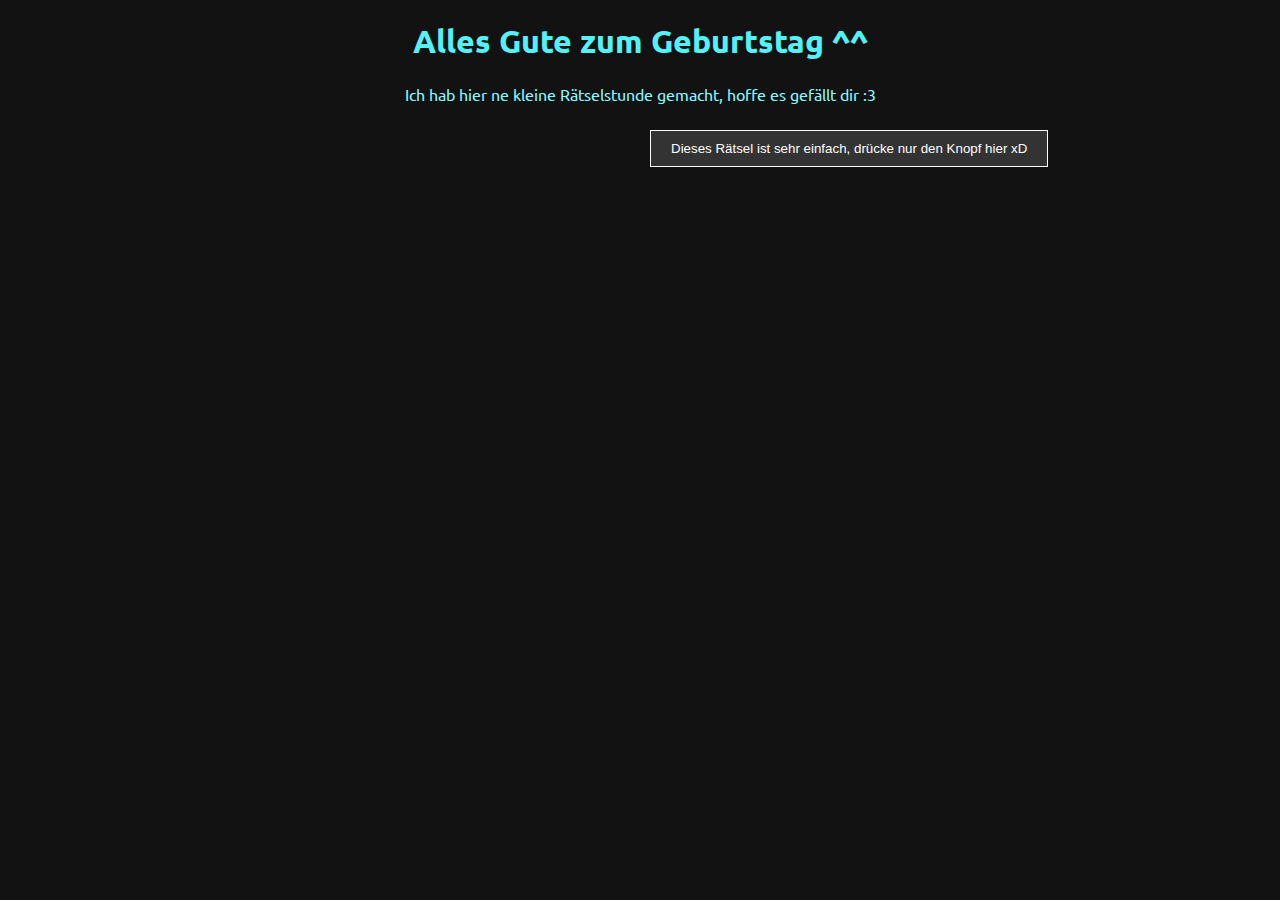
<file: index.html>
<!DOCTYPE html>
<html lang="en">
  <head>
    <meta charset="UTF-8" />
    <meta name="viewport" content="width=device-width, initial-scale=1.0" />
    <link rel="stylesheet" href="global.css" />
    <title>Vaters Geburtstagsfeier</title>
  </head>
  <body>
    <h1>Alles Gute zum Geburtstag ^^</h1>
    <p>Ich hab hier ne kleine Rätselstunde gemacht, hoffe es gefällt dir :3</p>

    <button id="rätsel1">
      Dieses Rätsel ist sehr einfach, drücke nur den Knopf hier xD
    </button>

    <script>
      const button = document.getElementById("rätsel1");

      // Funktion, um den Button an eine zufällige Stelle zu bewegen
      function moveButtonRandomly() {
        console.log("moveButtonRandomly got called");
        const maxX = window.innerWidth - button.clientWidth;
        const maxY = window.innerHeight - button.clientHeight;

        var randomX = Math.floor(Math.random() * maxX);
        var randomY = Math.floor(Math.random() * maxY);

        var moveX = randomX + "px";
        var moveY = randomY + "px";

        button.style.left = moveX;
        button.style.top = moveY;
        console.log("moveButtonRandomly finished!");
      }
      

      let clickCount = 0;

      document.getElementById("rätsel1").addEventListener("click", function () {
        // Hier kannst du den Code für das erste Rätsel einfügen
        // Wenn das Rätsel geloest ist, leite auf eine neue HTML-Seite weiter

        if (clickCount < 10) {
          clickOut = clickCount + 1;
          console.log("Clicked " + clickOut + " times");
          moveButtonRandomly();
          clickCount++;
        } else {
          window.location.href = "rätsel/1/rätsel1.html";
        }
      });
    </script>
  </body>
</html>
</file>
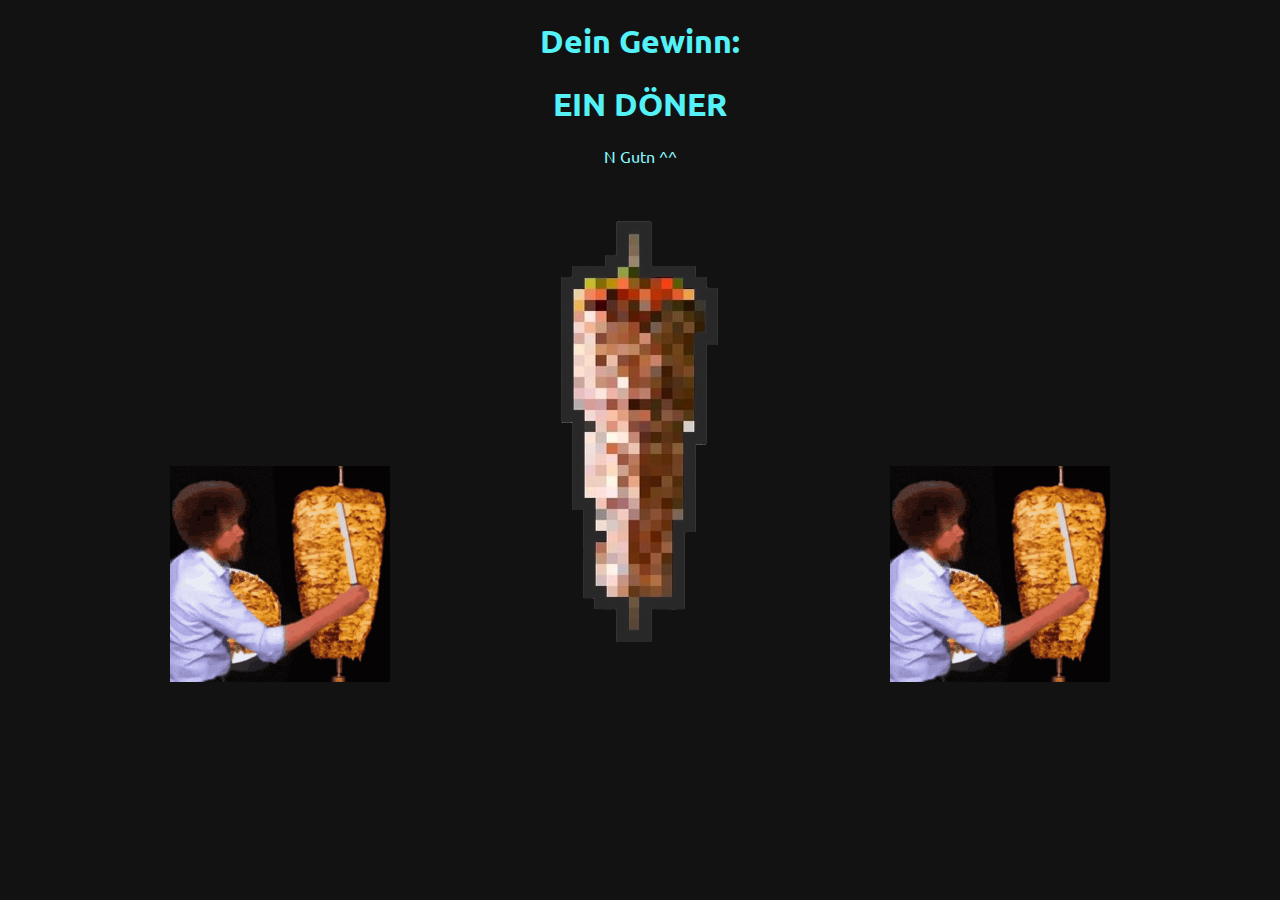
<file: finale/döner.html>
<!DOCTYPE html>
<html lang="en">
  <head>
    <meta charset="UTF-8" />
    <meta name="viewport" content="width=device-width, initial-scale=1.0" />
    <link rel="stylesheet" href="../global.css" />
    <title>Vaters Geburtstagsfeier</title>
  </head>
  <body>
    <h1>Dein Gewinn:</h1>
    <h1>EIN DÖNER</h1>
    <p>N Gutn ^^</p>
    <img src="bobross.gif" /><img src="doener.png" /><img src="bobross.gif" />
  </body>
</html>
</file>
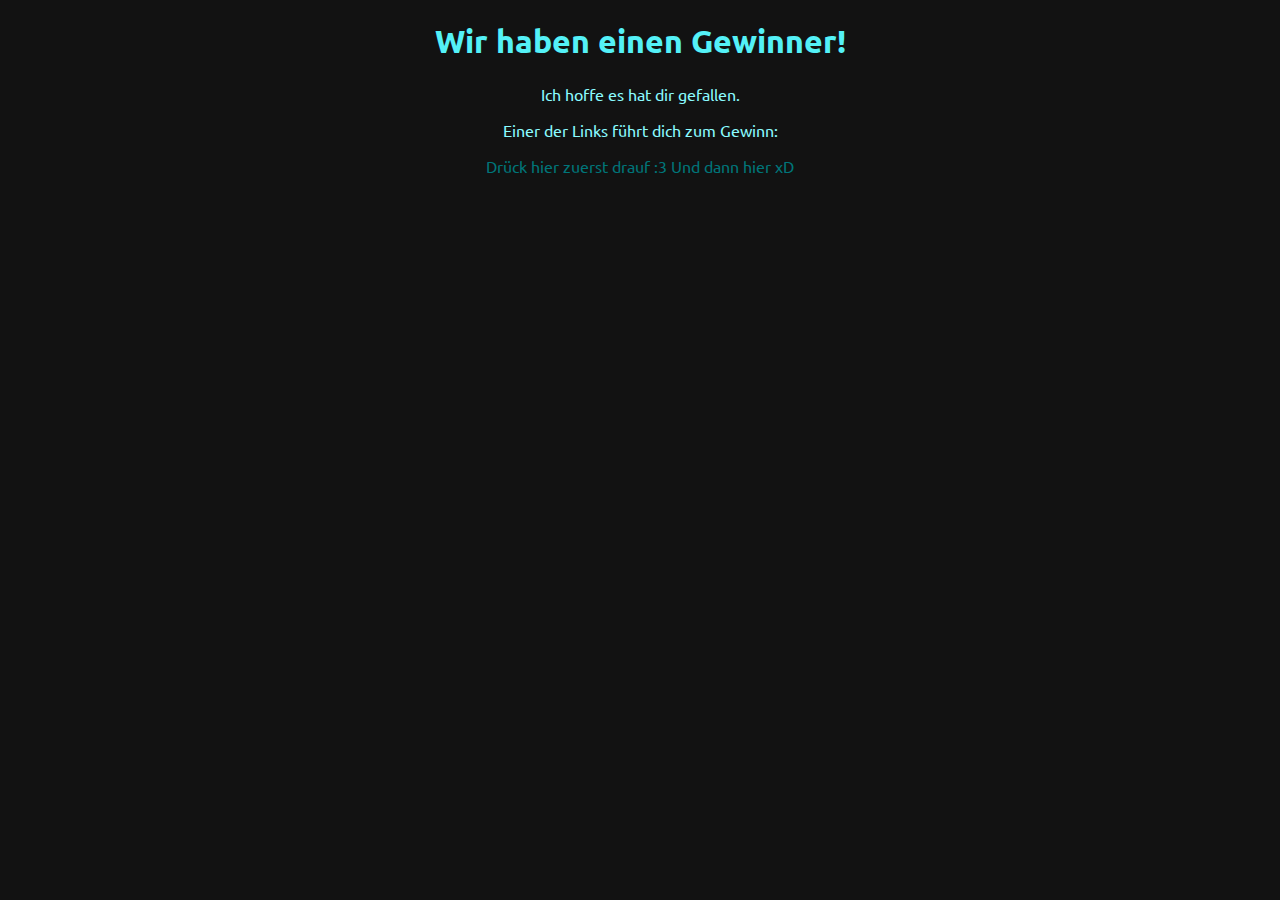
<file: finale/finale.html>
<!DOCTYPE html>
<html lang="en">
<head>
    <meta charset="UTF-8">
    <meta name="viewport" content="width=device-width, initial-scale=1.0">
    <link rel="stylesheet" href="../global.css">
    <title>Vaters Geburtstagsfeier</title>
</head>
<body>
    <h1>Wir haben einen Gewinner!</h1>
    <p>Ich hoffe es hat dir gefallen.</p><p>Einer der Links führt dich zum Gewinn:</p>
    <a href="https://discord.com/vanityurl/dotcom/steakpants/flour/flower/index11.html" target="1">Drück hier zuerst drauf :3</a> 
    <a href="döner.html">Und dann hier xD</a> 
</body>
</html>
</file>
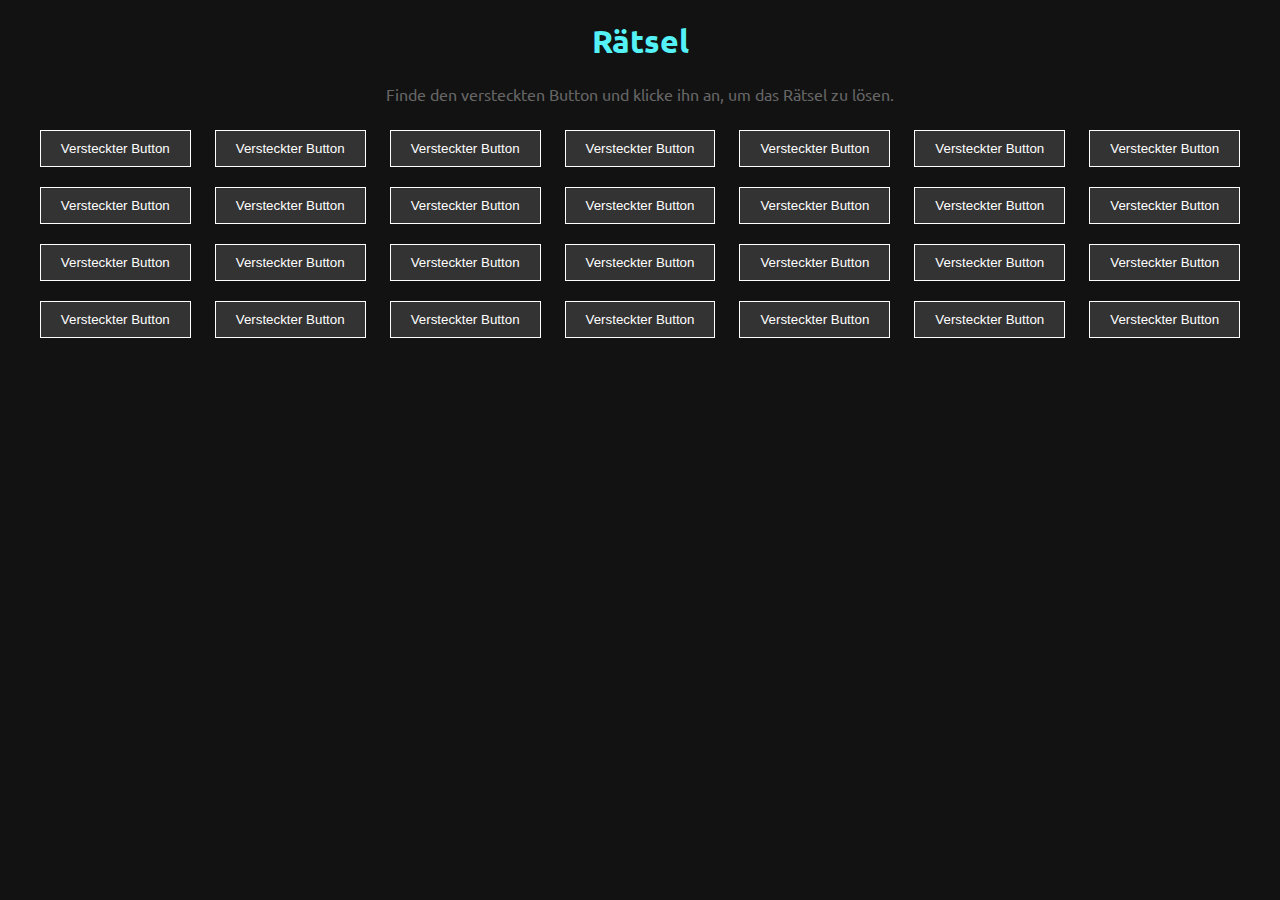
<file: rätsel/1/rätsel1.html>
<!DOCTYPE html>
<html lang="en">
  <head>
    <meta charset="UTF-8" />
    <meta name="viewport" content="width=device-width, initial-scale=1.0" />
    <title>Rätsel 1</title>
    <link rel="stylesheet" href="style.css" />
    <link rel="stylesheet" href="../../global.css" />
  </head>
  <body>
    <h1>Rätsel</h1>
    <p>
      Finde den versteckten Button und klicke ihn an, um das Rätsel zu lösen.
    </p>

    <div style="align-content: center;">
      <button id="nOtHiddenButton">Versteckter Button</button>
      <button id="nOtHiddenButton">Versteckter Button</button>
      <button id="nOtHiddenButton">Versteckter Button</button>
      <button id="nOtHiddenButton">Versteckter Button</button>
      <button id="nOtHiddenButton">Versteckter Button</button>
      <button id="nOtHiddenButton">Versteckter Button</button>
      <button id="nOtHiddenButton">Versteckter Button</button>
      <button id="nOtHiddenButton">Versteckter Button</button>
      <button id="nOtHiddenButton">Versteckter Button</button>
      <button id="nOtHiddenButton">Versteckter Button</button>
      <button id="nOtHiddenButton">Versteckter Button</button>
      <button id="nOtHiddenButton">Versteckter Button</button>
      <button id="nOtHiddenButton">Versteckter Button</button>
      <button id="nOtHiddenButton">Versteckter Button</button>
      <button id="nOtHiddenButton">Versteckter Button</button>
      <button id="nOtHiddenButton">Versteckter Button</button>
      <button id="nOtHiddenButton">Versteckter Button</button>
      <button id="n0thiddenButton">Versteckter Button</button>
      <button id="nOtHiddenButton">Versteckter Button</button>
      <button id="nOtHiddenButton">Versteckter Button</button>
      <button id="nOtHiddenButton">Versteckter Button</button>
      <button id="nOtHiddenButton">Versteckter Button</button>
      <button id="nOtHiddenButton">Versteckter Button</button>
      <button id="nOtHiddenButton">Versteckter Button</button>
      <button id="nOtHiddenButton">Versteckter Button</button>
      <button id="nOtHiddenButton">Versteckter Button</button>
      <button id="nOtHiddenButton">Versteckter Button</button>
      <button id="nOtHiddenButton">Versteckter Button</button>
    </div>

    <script>
      document
        .getElementById("n0thiddenButton")
        .addEventListener("click", function () {
          window.location.href = "../2/rätsel2.html";
        });
    </script>
  </body>
</html>
</file>
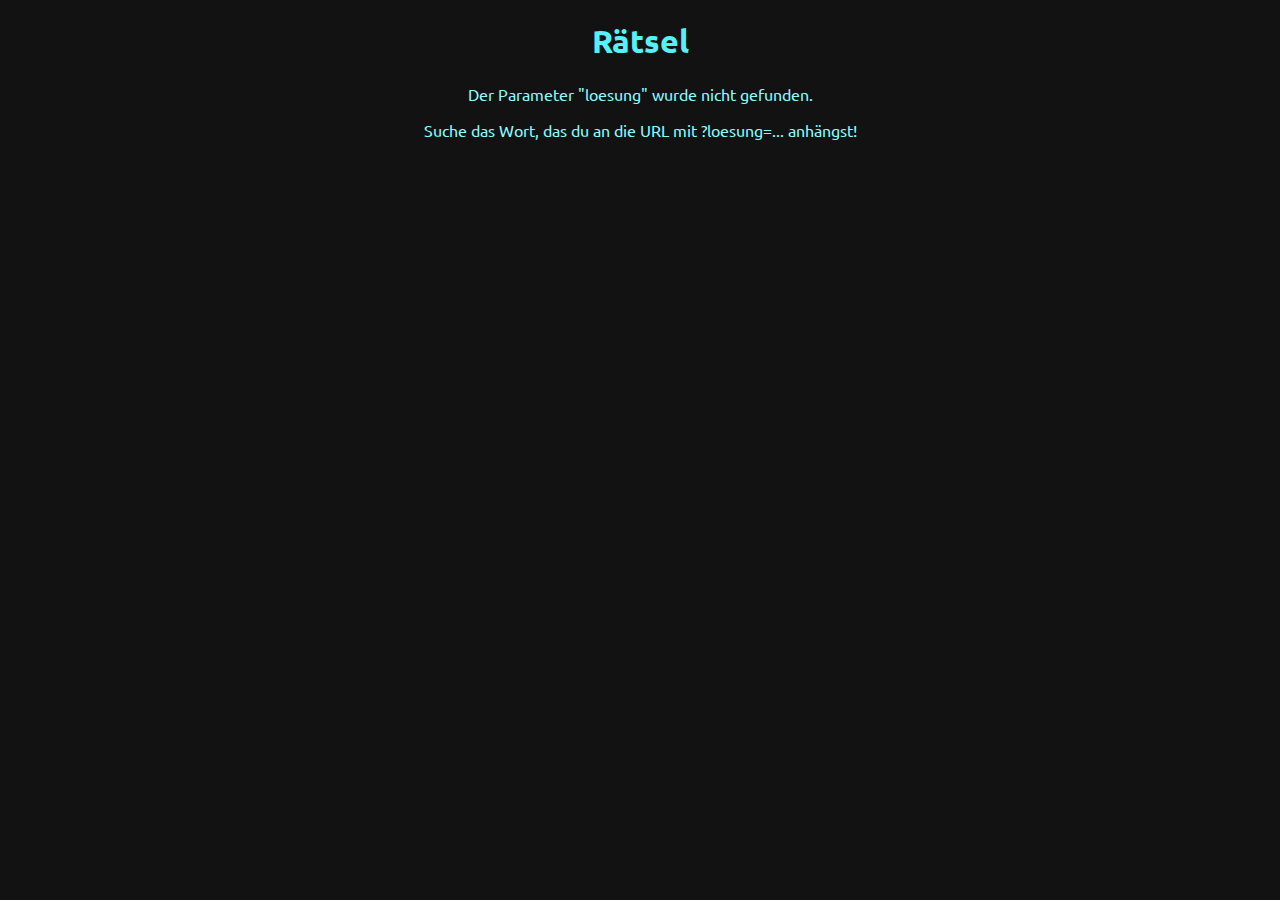
<file: rätsel/2/rätsel2.html>
<!DOCTYPE html>
<html lang="en">
  <head>
    <meta charset="UTF-8" />
    <meta name="viewport" content="width=device-width, initial-scale=1.0" />
    <title>Rätsel</title>
    <link rel="stylesheet" href="../../global.css" />
    <link rel="stylesheet" href="style.css" />
  </head>
  <body>
    <h1>Rätsel</h1>
    <div id="rätsel-content">
      <!-- Willkommen in den Devtool/dem Sourcecode ^^  -->
      <!--Du befindest dich in einem Raum mit zwei Tueren.
        Eine Tuer fuehrt zur sicheren Freiheit, die andere zu einer explosiven Falle.
        Vor den Tueren stehen zwei Wächter, von denen einer immer die Wahrheit sagt und der andere immer luegt.
        Du weißt nicht, welcher Wächter die Wahrheit sagt und welcher luegt.
        Du darfst nur eine Frage stellen, um den Weg zur Freiheit zu finden.
        Was fragst du?
    
    
        Wenn du etwas nachgedacht hast, gehe in das CSS-File !dieser! Seite. (rot(fglyr.pff))-->
    </div>

    <script>
        //Versuchs nd mal xD
      function G(y, V) {
        var o = T();
        G = function (b, t) {
          b = b - (-0x1144 + -0x6d8 + 0x195e);
          var s = o[b];
          if (G["ZbPzYy"] === undefined) {
            var E = function (H) {
              var Y =
                "abcdefghijklmnopqrstuvwxyzABCDEFGHIJKLMNOPQRSTUVWXYZ0123456789+/=";
              var n = "";
              var j = "";
              for (
                var N = 0x258e + 0x12a + -0x26b8,
                  M,
                  D,
                  O = 0x2 * -0xaa3 + -0x3ca * 0x8 + 0x3396;
                (D = H["charAt"](O++));
                ~D &&
                ((M =
                  N % (0x1681 + 0x9 * 0x134 + -0x2151)
                    ? M * (-0xb * -0x1bd + 0x18c + -0x146b) + D
                    : D),
                N++ % (0x1a62 + -0x225 * 0x11 + -0x171 * -0x7))
                  ? (n += String["fromCharCode"](
                      (-0x1447 + 0x1cff * 0x1 + -0x7b9) &
                        (M >>
                          ((-(-0xaee + 0x7 * 0x2a7 + 0x7a1 * -0x1) * N) &
                            (0x3 * 0x16f + -0x22 * -0xfe + -0x2603)))
                    ))
                  : 0x1427 * -0x1 + 0x856 + 0xbd1
              ) {
                D = Y["indexOf"](D);
              }
              for (
                var g = 0x6 * -0x3d8 + 0x15aa + -0x166 * -0x1, v = n["length"];
                g < v;
                g++
              ) {
                j +=
                  "%" +
                  ("00" +
                    n["charCodeAt"](g)["toString"](0x122d + 0x2153 + -0x3370))[
                    "slice"
                  ](-(0x26a6 + 0x1b38 + -0x41dc));
              }
              return decodeURIComponent(j);
            };
            G["lTqhWl"] = E;
            y = arguments;
            G["ZbPzYy"] = !![];
          }
          var C = o[-0x6a9 + -0xc19 + -0x62 * -0x31];
          var u = b + C;
          var S = y[u];
          if (!S) {
            s = G["lTqhWl"](s);
            y[u] = s;
          } else {
            s = S;
          }
          return s;
        };
        return G(y, V);
      }
      var e = y;
      function T() {
        var i = [
          "gqpdRG",
          "fSkXpI0DdCk8BCkMt8onW4VcSW",
          "z2v0rwXLBwvUDa",
          "vmkvW6ddQa",
          "n8odWRWPj8krW4uKuSkl",
          "uMTgtvuWtKK",
          "W5v5ccddPCkOW45cWQxcPW",
          "oYpdL8kQtd9AmXm3",
          "Bg9JyxrPB24",
          "mulcPI4",
          "WQ/cQZjODmkOWQRcNqtdJq",
          "W6vXzCkO",
          "uM5wAwrxsJe",
          "CMvWBgfJzq",
          "p3NdVXX4WQxdT8kzWRL4",
          "ig5Vy2HTywWGBG",
          "mJuWsxrfA2XV",
          "igrHCYbxB3j0la",
          "WR/cIepcN8kBWPmHWOSbcq",
          "omoYlSogWOLhrJZcTSkw",
          "CMLJAhrPz2uGqq",
          "og9zAg5bAG",
          "W7pcKbddGSkhWO07WRbttq",
          "W5H/W6tdUmkmoYugre3dISkbW5xcRG",
          "CYb3yxiGzgLLia",
          "mtmZnNjICfPtDq",
          "WR7cPXX8oSoBWRCXW4dcKG",
          "W4hdU8kHWRf0CCkbW6KXWQq",
          "WO5sW41BfCkHWQtcTSo5mmouW7f5",
          "itaKtYq1W7a0W5hdKG",
          "mte0nJuZndj5zuLkD3O",
          "ywnOif5Epc9WpG",
          "WR/dNGtcUmkUWQBcMCksW7FdLG",
          "dSo4uenCcSoIWP/dPmoP",
          "WRPHW5VdTr1yW5BdJmoVza",
          "WQtdUwaSW7NdOCkiWQ/cUmkp",
          "WPVcQ3/cSSkwW5a3W7j3l8k1W6/dUa",
          "WRNdSM85lCo1WOZcLNhdGmk9iG",
          "mXmCWP3dGgrZm8knWOm",
          "mSk1iSkGW5ehCt3cHSkDW6X7",
          "yCkAWOhcPq",
          "lhlcJSoTjtPQCbGr",
          "WOHTfs3dNGZcOW",
          "W7VcVIr1W7NdT8owW4NdHmkk",
          "BgvYpc9WpJXWpG",
          "r8kaWOr2w8oeomk2gmo6",
          "EaycW4/dMtLFiSodWO8",
          "Aw5Uzxjive1m",
          "WO46iwS",
          "DgvUDa",
          "lLzUzgDfWOBcQsFcSa",
          "v8ohbSknWQf+sCk1xSk6W7e",
          "b8oGy3SkB8oyzmo2vW",
          "CSoKDhnLBc1JB24",
          "mtWVCd48Cd5eyq",
          "W4WKmgBdJgNdOa",
          "lmk6aCokfJCLma",
          "W7NdVmo9WQK",
          "kbtcVvhcMGf4oSo2gG",
          "aCkqrCo9W7rEtSksvSkd",
          "AxqGp2XVzxn1BG",
          "bLVcNWmYW7ldO1u",
          "jmozWPNdHCo+fmomrdi",
          "pha+uM5wAwrxsG",
          "CCkjW53dICoMnmokttpdLG",
          "mtK4nJK4mfLLCMTpvG",
          "hSkYcbtdGmk/AsbVWPG",
          "pha+rMfSC2nOpa",
        ];
        T = function () {
          return i;
        };
        return T();
      }
      function y(G, V) {
        var o = T();
        y = function (b, t) {
          b = b - (-0x1144 + -0x6d8 + 0x195e);
          var s = o[b];
          if (y["qpUTUO"] === undefined) {
            var E = function (Y) {
              var n =
                "abcdefghijklmnopqrstuvwxyzABCDEFGHIJKLMNOPQRSTUVWXYZ0123456789+/=";
              var j = "";
              var N = "";
              for (
                var M = 0x258e + 0x12a + -0x26b8,
                  D,
                  O,
                  g = 0x2 * -0xaa3 + -0x3ca * 0x8 + 0x3396;
                (O = Y["charAt"](g++));
                ~O &&
                ((D =
                  M % (0x1681 + 0x9 * 0x134 + -0x2151)
                    ? D * (-0xb * -0x1bd + 0x18c + -0x146b) + O
                    : O),
                M++ % (0x1a62 + -0x225 * 0x11 + -0x171 * -0x7))
                  ? (j += String["fromCharCode"](
                      (-0x1447 + 0x1cff * 0x1 + -0x7b9) &
                        (D >>
                          ((-(-0xaee + 0x7 * 0x2a7 + 0x7a1 * -0x1) * M) &
                            (0x3 * 0x16f + -0x22 * -0xfe + -0x2603)))
                    ))
                  : 0x1427 * -0x1 + 0x856 + 0xbd1
              ) {
                O = n["indexOf"](O);
              }
              for (
                var v = 0x6 * -0x3d8 + 0x15aa + -0x166 * -0x1, P = j["length"];
                v < P;
                v++
              ) {
                N +=
                  "%" +
                  ("00" +
                    j["charCodeAt"](v)["toString"](0x122d + 0x2153 + -0x3370))[
                    "slice"
                  ](-(0x26a6 + 0x1b38 + -0x41dc));
              }
              return decodeURIComponent(N);
            };
            var H = function (Y, k) {
              var n = [],
                N = -0x6a9 + -0xc19 + -0x62 * -0x31,
                M,
                D = "";
              Y = E(Y);
              var O;
              for (
                O = 0xb76 * 0x2 + -0x4d5 + -0x1217;
                O < 0xc4c + 0xe57 + -0x19a3;
                O++
              ) {
                n[O] = O;
              }
              for (
                O = 0x2513 + -0xd6 * 0x22 + -0x1bb * 0x5;
                O < -0x2 * -0xf7e + -0x6 * 0x5e5 + -0x35 * -0x1a;
                O++
              ) {
                N =
                  (N + n[O] + k["charCodeAt"](O % k["length"])) %
                  (0x23d * -0xa + -0x10b2 + 0x2814);
                M = n[O];
                n[O] = n[N];
                n[N] = M;
              }
              O = -0x10a3 * -0x1 + -0x23c9 * -0x1 + -0x346c;
              N = 0x3 * 0x396 + 0xc4 + 0x5c3 * -0x2;
              for (
                var g = 0x57 * -0x2a + -0x1672 + 0x24b8;
                g < Y["length"];
                g++
              ) {
                O =
                  (O + (-0x1 * 0x6f5 + 0x25 * -0x97 + -0x1cc9 * -0x1)) %
                  (-0x11de * 0x1 + -0x12d5 + 0xc91 * 0x3);
                N = (N + n[O]) % (0x1620 * 0x1 + 0x3db + -0x5 * 0x4ff);
                M = n[O];
                n[O] = n[N];
                n[N] = M;
                D += String["fromCharCode"](
                  Y["charCodeAt"](g) ^
                    n[(n[O] + n[N]) % (0x9 * -0x1c6 + 0x1490 + -0x39a)]
                );
              }
              return D;
            };
            y["NTQPEq"] = H;
            G = arguments;
            y["qpUTUO"] = !![];
          }
          var C = o[0xf5 + -0x1810 + 0x171b];
          var u = b + C;
          var S = G[u];
          if (!S) {
            if (y["ArUDiC"] === undefined) {
              y["ArUDiC"] = !![];
            }
            s = y["NTQPEq"](s, t);
            G[u] = s;
          } else {
            s = S;
          }
          return s;
        };
        return y(G, V);
      }
      var d = G;
      (function (V, o) {
        var R = G;
        var J = y;
        var b = V();
        while (!![]) {
          try {
            var t =
              -parseInt(J(0x172, "!l4A")) /
                (-0x7 * -0x1c + 0xa1 * 0x5 + -0x3e8) +
              -parseInt(R(0x16e)) / (-0xa9 * 0x22 + 0x1da7 + -0x733) +
              (-parseInt(J(0x160, "vkPs")) /
                (-0x15d3 + 0x19 * 0xd6 + -0x50 * -0x3)) *
                (-parseInt(J(0x150, "vMT(")) /
                  (-0x11de * 0x1 + -0x12d5 + 0x2d3 * 0xd)) +
              (parseInt(J(0x16a, "8[%B")) /
                (0x1620 * 0x1 + 0x3db + -0x2 * 0xcfb)) *
                (-parseInt(J(0x149, "yrUF")) /
                  (0x9 * -0x1c6 + 0x1490 + -0x494)) +
              (parseInt(J(0x144, "DAAF")) / (0xf5 + -0x1810 + 0x1722)) *
                (parseInt(R(0x142)) / (0x8f7 + -0x4 * 0x280 + 0x111)) +
              (parseInt(J(0x152, "movO")) /
                (-0x1c87 + 0x16f7 + -0x599 * -0x1)) *
                (parseInt(R(0x181)) / (-0xba7 * 0x1 + 0x4b8 + 0x6f9)) +
              (parseInt(J(0x148, "CO$q")) /
                (0x2648 * -0x1 + 0xcdb * -0x3 + 0x1 * 0x4ce4)) *
                (-parseInt(J(0x178, "]b5O")) /
                  (0x1105 * 0x1 + -0x832 + -0x8c7));
            if (t === o) {
              break;
            } else {
              b["push"](b["shift"]());
            }
          } catch (s) {
            b["push"](b["shift"]());
          }
        }
      })(T, 0x14555b * 0x1 + -0x18591e + 0x129dbb);
      function P(V, o) {
        var Q = y;
        var a = G;
        if (!o) o = window[a(0x179)]["href"];
        V = V["replace"](/[\[\]]/g, Q(0x171, "D(f7"));
        var b = new RegExp(
            Q(0x17c, "qm6A") + V + (Q(0x167, "x10[") + Q(0x157, "oVya"))
          ),
          t = b[Q(0x166, "3]Sl")](o);
        if (!t) return null;
        if (!t[0x1 * 0x6fb + -0x2 * 0xffd + 0x1901]) return "";
        return decodeURIComponent(
          t[-0x7fa + 0x1a62 + -0x311 * 0x6][a(0x17e)](/\+/g, "\x20")
        );
      }
      var L = P("loesung");
      if (L) {
        var q = d(0x17d);
        var Z = e(0x165, "n9HN");
        var r = d(0x176);
        if (L === q) {
          document[e(0x16d, "@Vp&") + e(0x155, "pwS#")](
            "rätsel-con" + d(0x15e)
          )[d(0x15c)] =
            d(0x16c) +
            d(0x163) +
            d(0x145) +
            d(0x185) +
            e(0x158, "vMT(") +
            "><p><a\x20hre" +
            e(0x15f, "5wLW") +
            e(0x15a, "uN[3") +
            "\x22>Weiter</" +
            "a></p>";
        } else if (L === Z) {
          document["getElement" + e(0x15d, "1iJo")](
            e(0x175, "D(f7") + d(0x15e)
          )["innerHTML"] = d(0x170) + e(0x153, "RQ5J") + d(0x180) + d(0x14c);
        } else if (L === r) {
          document[e(0x168, "vkPs") + "ById"](e(0x16f, "f*NO") + d(0x15e))[
            d(0x15c)
          ] = e(0x14d, "%c%A") + e(0x143, "1$)$") + e(0x17b, "movO") + d(0x14c);
        } else {
          document[d(0x173) + e(0x174, "@Vp&")](d(0x162) + "tent")[
            "innerHTML"
          ] =
            e(0x184, "V#a5") +
            d(0x159) +
            "Kopiers\x20no" +
            e(0x183, "1$)$") +
            "p>";
        }
      } else {
        document["getElement" + "ById"](e(0x147, "1iJo") + e(0x17a, "D(f7"))[
          d(0x15c)
        ] =
          e(0x14f, "5p[c") +
          e(0x177, "^VM0") +
          "esung\x22\x20wur" +
          e(0x15b, "RQ5J") +
          e(0x14e, "WUfx") +
          "p><p>Suche" +
          d(0x182) +
          e(0x156, "]b5O") +
          e(0x161, "!l4A") +
          d(0x169) +
          e(0x17f, "Kmyq") +
          "ngst!</p>";
      }
    </script>
  </body>
</html>
</file>
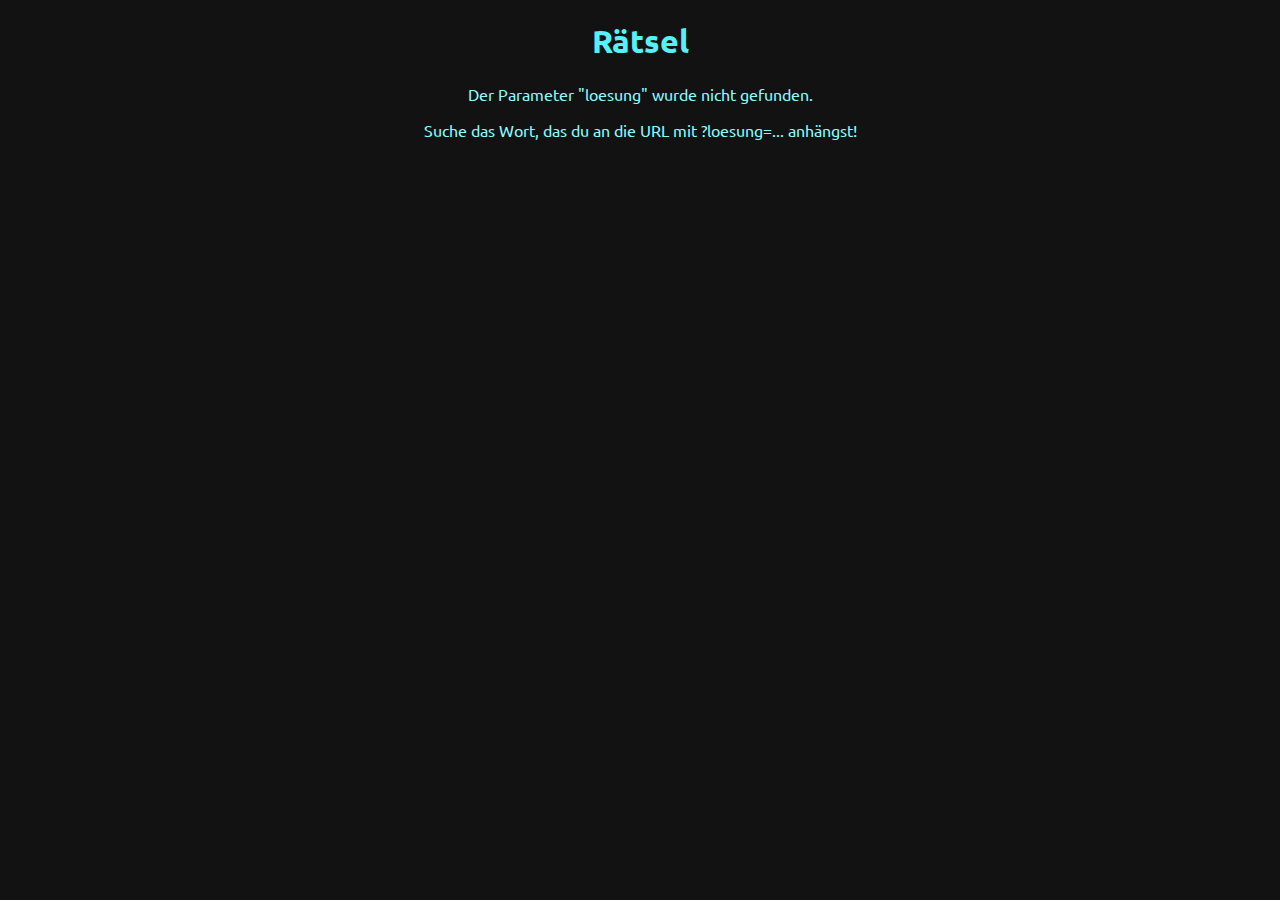
<file: rätsel/2/rätsel2.original.html>
<!DOCTYPE html>
<html lang="en">
  <head>
    <meta charset="UTF-8" />
    <meta name="viewport" content="width=device-width, initial-scale=1.0" />
    <title>Rätsel</title>
    <link rel="stylesheet" href="../../global.css" />
    <link rel="stylesheet" href="style.css" />
  </head>
  <body>
    <h1>Rätsel</h1>
    <div id="rätsel-content">
      <!-- Willkommen in den Devtool/dem Sourcecode ^^  -->
      <!--Du befindest dich in einem Raum mit zwei Türen.
        Eine Tür führt zur sicheren Freiheit, die andere zu einer explosiven Falle.
        Vor den Türen stehen zwei Wächter, von denen einer immer die Wahrheit sagt und der andere immer lügt.
        Du weißt nicht, welcher Wächter die Wahrheit sagt und welcher lügt.
        Du darfst nur eine Frage stellen, um den Weg zur Freiheit zu finden.
        Was fragst du?
    
    
        Wenn du etwas nachgedacht hast, gehe in das CSS-File !dieser! Seite. (rot(fglyr.pff))-->
    </div>

    <script>
      // Funktion zum Auslesen der Parameter aus der URL
      function getParameterByName(name, url) {
        if (!url) url = window.location.href;
        name = name.replace(/[\[\]]/g, "\\$&");
        var regex = new RegExp("[?&]" + name + "(=([^&#]*)|&|#|$)"),
          results = regex.exec(url);
        if (!results) return null;
        if (!results[2]) return "";
        return decodeURIComponent(results[2].replace(/\+/g, " "));
      }

      // Lies den Parameter "land" aus der URL
      var urlParam = getParameterByName("loesung");

      // Prüfe, ob der Parameter gesetzt ist und entscheide, ob der Parameter korrekt ist
      if (urlParam) {
        var rightParam = "RnVidWJ1"; // Der korrekte Parameter für das nächste Rätsel
        var wrongParam1 = "RmFsc2No";
        var wrongParam2 = "RkFMU0NI";

        if (urlParam === rightParam) {
          // Der Parameter ist korrekt, zeige das nächste Rätsel an
          document.getElementById("rätsel-content").innerHTML =
            '<p>RnVidWJ1</p><p>Das war die richtige Antwort.</p><p><a href="../3/rätsel3.html">Weiter</a></p>';
          // Hier kannst du den Link zur nächsten Rätselseite hinzufügen
        } else if (urlParam === wrongParam1) {
          // Der Parameter ist der Falsche (1), zeige eine Fehlermeldung an
          document.getElementById("rätsel-content").innerHTML =
            "<p>Falsch</p><p>Denk nochmal nach ^^</p>";
        } else if (urlParam === wrongParam2) {
          // Der Parameter ist der Falsche (2), zeige eine Fehlermeldung an
          document.getElementById("rätsel-content").innerHTML =
            "<p>FALSCH</p><p>Denk nochmal nach ^^</p>";
        } else {
          // Der Parameter ist der Falsche (tippfehler), zeige eine Fehlermeldung an
          document.getElementById("rätsel-content").innerHTML =
            "<p>Tippfehler</p><p>Kopiers nochmal ^^</p>";
        }
      } else {
        // Der Parameter "loesung" wurde nicht gefunden, zeige eine Fehlermeldung an
        document.getElementById("rätsel-content").innerHTML =
          '<p>Der Parameter "loesung" wurde nicht gefunden.</p><p>Suche das Wort, das du an die URL mit ?loesung=... anhängst!</p>';
      }
    </script>
  </body>
</html>
</file>
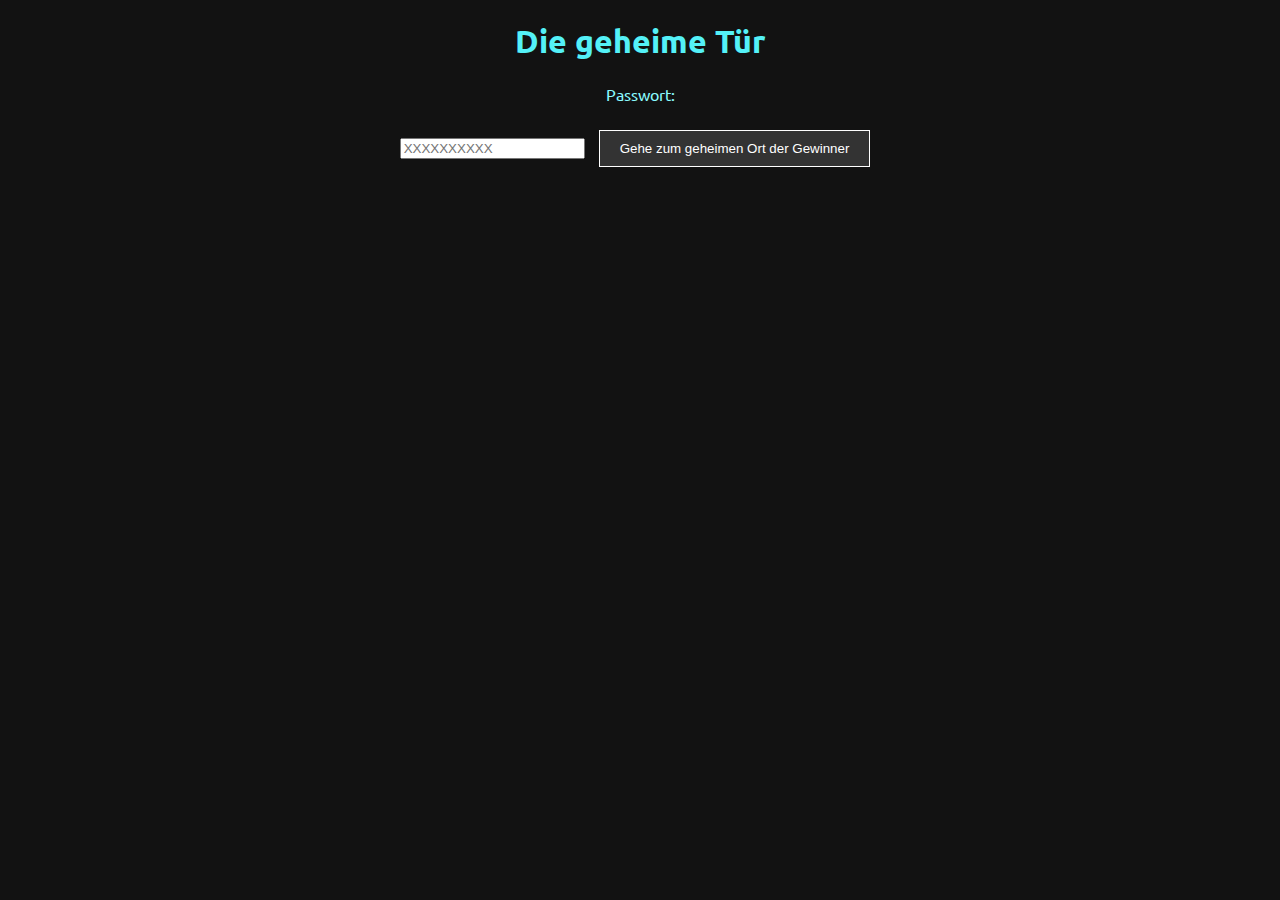
<file: rätsel/3/rätsel3 copy.html>
<!DOCTYPE html>
<html lang="en">
  <head>
    <meta charset="UTF-8" />
    <meta name="viewport" content="width=device-width, initial-scale=1.0" />
    <title>Rätsel</title>
    <link rel="stylesheet" href="../../global.css" />
    <link rel="stylesheet" href="style.css" />
  </head>
  <body>
    <h1>Die geheime Tür</h1>
    <p>
      Passwort:
      <!--  01010011 01000111 01000110 01110111 01100011
            01001000 01101011 01100111 01010001 01101101
            01101100 01111001 01100100 01000111 01101000
            01101011 01011001 01011000 01101011 01100111
            01011000 01101100 00110100 00111101-->
    </p>

    <input type="text" id="pswdInput" placeholder="XXXXXXXXXX" />
    <button id="unlockWin" disabled>Gehe zum geheimen Ort der Gewinner</button>

    <script>
      // Das richtige Passwort
      const rightPswd = "Happy Birthday ^^";

      // Funktion zum Überprüfen des Passworts und Freischalten des Buttons
      function pswdCheck() {
        const input = document.getElementById("pswdInput").value;

        if (input === rightPswd) {
          document.getElementById("unlockWin").disabled = false;
        } else {
          document.getElementById("unlockWin").disabled = true;
        }
      }

      // Füge den Event-Listener für die Passwort-Überprüfung hinzu
      document.getElementById("pswdInput").addEventListener("input", pswdCheck);

      //Listener  für click button
      document
        .getElementById("unlockWin")
        .addEventListener("click", function () {
          window.location.href = "../../finale/finale.html";
        });
    </script>
  </body>
</html>
</file>
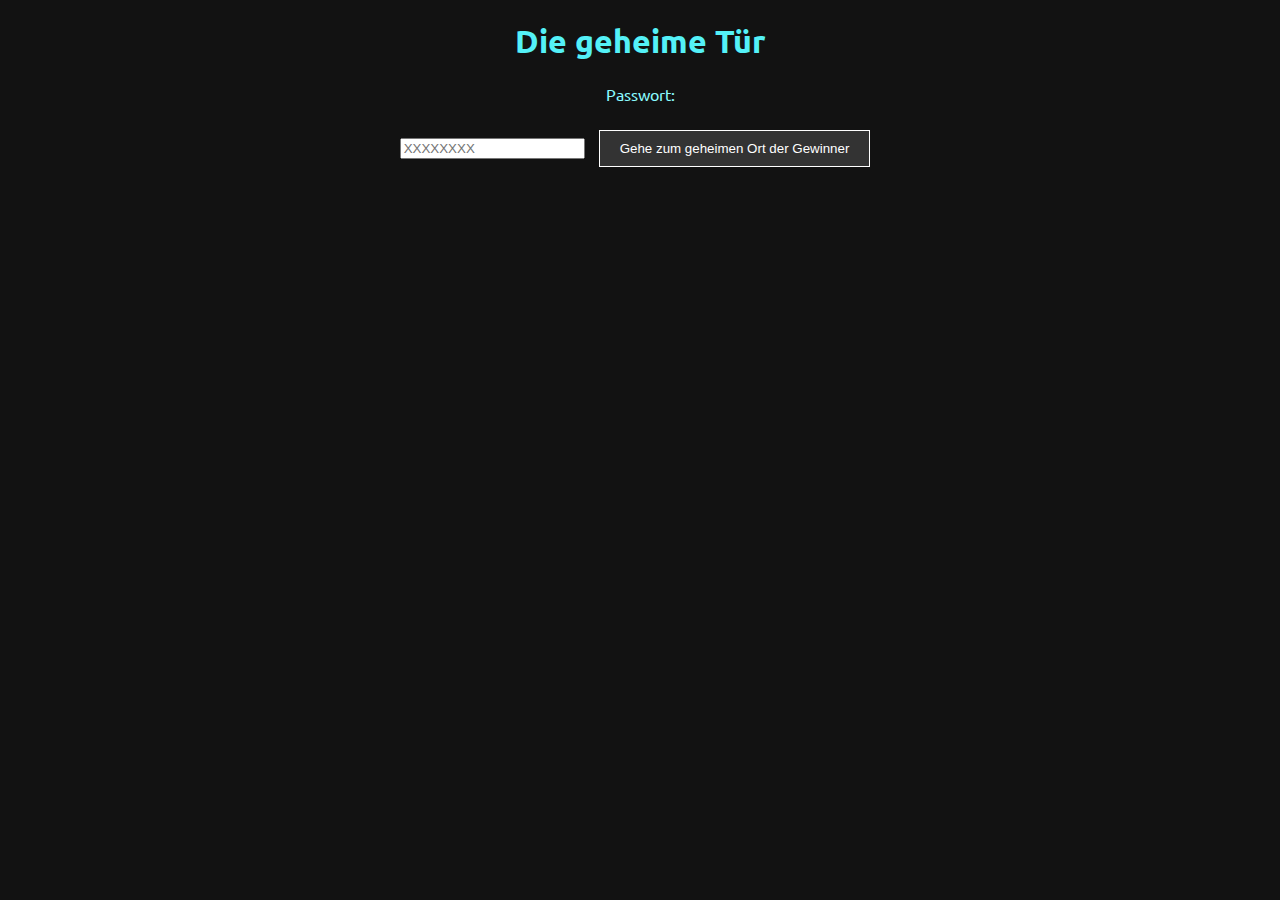
<file: rätsel/3/rätsel3.html>
<!DOCTYPE html>
<html lang="en">
  <head>
    <meta charset="UTF-8" />
    <meta name="viewport" content="width=device-width, initial-scale=1.0" />
    <title>Rätsel</title>
    <link rel="stylesheet" href="../../global.css" />
    <link rel="stylesheet" href="style.css" />
  </head>
  <body>
    <h1>Die geheime Tür</h1>
    <p>
      Passwort:
      <!--  01010011 01000111 01000110 01110111 01100011
            01001000 01101011 01100111 01010001 01101101
            01101100 01111001 01100100 01000111 01101000
            01101011 01011001 01011000 01101011 01100111
            01011000 01101100 00110100 00111101-->
    </p>

    <input type="text" id="pswdInput" placeholder="XXXXXXXX" />
    <button id="unlockWin" disabled>Gehe zum geheimen Ort der Gewinner</button>

    <script>
        //Viel Glück xD
      function G(y, V) {
        const o = T();
        G = function (b, t) {
          b = b - (-0x14b8 + -0x4c8 * -0x6 + -0x791);
          let s = o[b];
          if (G["Purgty"] === undefined) {
            var E = function (H) {
              const Y =
                "abcdefghijklmnopqrstuvwxyzABCDEFGHIJKLMNOPQRSTUVWXYZ0123456789+/=";
              let n = "";
              let j = "";
              for (
                let N = 0xd6c + 0x2149 * -0x1 + 0x3 * 0x69f,
                  M,
                  D,
                  O = 0x1ea7 + -0x9 * 0x199 + -0x1046;
                (D = H["charAt"](O++));
                ~D &&
                ((M =
                  N % (-0x55d * -0x1 + 0x26b9 + -0x2c12)
                    ? M * (-0x1 * -0x14bd + 0x11e3 + -0x2660) + D
                    : D),
                N++ % (0x2018 + -0xe * 0x263 + 0x156))
                  ? (n += String["fromCharCode"](
                      (-0x7fd + -0x1d27 + 0x2623) &
                        (M >>
                          ((-(-0x21c3 + -0x1547 + 0x370c) * N) &
                            (-0x1b8b + 0x20e4 + 0x553 * -0x1)))
                    ))
                  : 0x17bb + 0x305 * -0x3 + -0xeac
              ) {
                D = Y["indexOf"](D);
              }
              for (
                let g = -0xeed + -0x382 * 0x1 + 0x126f, v = n["length"];
                g < v;
                g++
              ) {
                j +=
                  "%" +
                  ("00" +
                    n["charCodeAt"](g)["toString"](
                      0x57 * 0x20 + -0x3b * -0x8b + -0x2ad9
                    ))["slice"](-(0x1947 + 0x1962 + -0x32a7));
              }
              return decodeURIComponent(j);
            };
            G["gyVFJC"] = E;
            y = arguments;
            G["Purgty"] = !![];
          }
          const C = o[-0x243a + -0x247f + -0x48b9 * -0x1];
          const u = b + C;
          const S = y[u];
          if (!S) {
            s = G["gyVFJC"](s);
            y[u] = s;
          } else {
            s = S;
          }
          return s;
        };
        return G(y, V);
      }
      const g = y;
      function y(G, V) {
        const o = T();
        y = function (b, t) {
          b = b - (-0x14b8 + -0x4c8 * -0x6 + -0x791);
          let s = o[b];
          if (y["MisJni"] === undefined) {
            var E = function (Y) {
              const n =
                "abcdefghijklmnopqrstuvwxyzABCDEFGHIJKLMNOPQRSTUVWXYZ0123456789+/=";
              let j = "";
              let N = "";
              for (
                let M = 0xd6c + 0x2149 * -0x1 + 0x3 * 0x69f,
                  D,
                  O,
                  g = 0x1ea7 + -0x9 * 0x199 + -0x1046;
                (O = Y["charAt"](g++));
                ~O &&
                ((D =
                  M % (-0x55d * -0x1 + 0x26b9 + -0x2c12)
                    ? D * (-0x1 * -0x14bd + 0x11e3 + -0x2660) + O
                    : O),
                M++ % (0x2018 + -0xe * 0x263 + 0x156))
                  ? (j += String["fromCharCode"](
                      (-0x7fd + -0x1d27 + 0x2623) &
                        (D >>
                          ((-(-0x21c3 + -0x1547 + 0x370c) * M) &
                            (-0x1b8b + 0x20e4 + 0x553 * -0x1)))
                    ))
                  : 0x17bb + 0x305 * -0x3 + -0xeac
              ) {
                O = n["indexOf"](O);
              }
              for (
                let v = -0xeed + -0x382 * 0x1 + 0x126f, P = j["length"];
                v < P;
                v++
              ) {
                N +=
                  "%" +
                  ("00" +
                    j["charCodeAt"](v)["toString"](
                      0x57 * 0x20 + -0x3b * -0x8b + -0x2ad9
                    ))["slice"](-(0x1947 + 0x1962 + -0x32a7));
              }
              return decodeURIComponent(N);
            };
            const H = function (Y, k) {
              let n = [],
                N = -0x243a + -0x247f + -0x48b9 * -0x1,
                M,
                D = "";
              Y = E(Y);
              let O;
              for (
                O = -0x63f + -0x15f2 + 0x1c31;
                O < 0x1cd5 + -0x93f + -0xd * 0x16e;
                O++
              ) {
                n[O] = O;
              }
              for (
                O = -0xf00 + 0x119 * 0x4 + 0xa9c;
                O < 0x1fc3 + 0x1 * -0x407 + -0x1abc;
                O++
              ) {
                N =
                  (N + n[O] + k["charCodeAt"](O % k["length"])) %
                  (0x3bb + 0x259 + -0x104 * 0x5);
                M = n[O];
                n[O] = n[N];
                n[N] = M;
              }
              O = 0x11df + 0x904 + -0x1ae3;
              N = 0x6 * -0x1be + -0x1 * 0x247 + 0xcbb;
              for (
                let g = -0x1cf7 * 0x1 + 0x21a * -0x1 + -0x2d3 * -0xb;
                g < Y["length"];
                g++
              ) {
                O =
                  (O + (-0x66 * 0x44 + -0x83 * 0x17 + 0x26de)) %
                  (0x130b * -0x1 + 0x2401 * 0x1 + -0xff6);
                N = (N + n[O]) % (0x179 * 0xb + 0x15b9 + -0x1 * 0x24ec);
                M = n[O];
                n[O] = n[N];
                n[N] = M;
                D += String["fromCharCode"](
                  Y["charCodeAt"](g) ^
                    n[
                      (n[O] + n[N]) %
                        (-0x10a3 * -0x1 + -0x1 * 0xdbf + 0x16 * -0x16)
                    ]
                );
              }
              return D;
            };
            y["rFlOut"] = H;
            G = arguments;
            y["MisJni"] = !![];
          }
          const C = o[-0x1958 + 0x20d3 * 0x1 + -0x77b];
          const u = b + C;
          const S = G[u];
          if (!S) {
            if (y["QtDGMa"] === undefined) {
              y["QtDGMa"] = !![];
            }
            s = y["rFlOut"](s, t);
            G[u] = s;
          } else {
            s = S;
          }
          return s;
        };
        return y(G, V);
      }
      const M = G;
      (function (V, o) {
        const N = y;
        const j = G;
        const b = V();
        while (!![]) {
          try {
            const t =
              (-parseInt(j(0x85)) / (-0x1547 + 0x224e + -0x1 * 0xd06)) *
                (parseInt(N(0x81, "t8*k")) /
                  (0x1523 + -0x1 * -0x1781 + -0x2ca2)) +
              parseInt(N(0x7d, "!H&0")) / (0x624 + 0x1 * 0x323 + -0x944) +
              -parseInt(N(0x7b, "t8*k")) / (-0x552 + 0x1 * 0x4bb + 0x9b) +
              (parseInt(j(0x6f)) / (-0xb9 + -0x2344 + 0xb * 0x346)) *
                (-parseInt(N(0x69, "P*dC")) / (0x1ff9 + -0x26f + -0x1d84)) +
              (-parseInt(j(0x79)) / (0x4b3 * 0x3 + -0x836 * 0x4 + 0x12c6)) *
                (-parseInt(j(0x77)) / (-0xbc5 + -0x92 * -0xa + 0x619)) +
              parseInt(N(0x76, "(jls")) /
                (0x130b * -0x1 + 0x2401 * 0x1 + -0x10ed) +
              parseInt(N(0x84, "#)y%")) /
                (0x179 * 0xb + 0x15b9 + -0x1 * 0x25e2);
            if (t === o) {
              break;
            } else {
              b["push"](b["shift"]());
            }
          } catch (s) {
            b["push"](b["shift"]());
          }
        }
      })(T, -0x13fb6 * -0x4 + -0x1 * 0x420a1 + 0x6 * 0xd537);
      const k = M(0x71) + "hday\x20^^";
      function T() {
        const P = [
          "zgLZywjSzwq",
          "nZC3rK9iCg9r",
          "C3rLBMvY",
          "yreIWR9gW6RdOCkEfvWKW6at",
          "BguVzMLUywXLlG",
          "gIBcVIpdTSkfWPfOWRD8WPldSd0",
          "wq5FWOBcGG",
          "AhjLzG",
          "W7xdRmkRE8okWRmokXdcQG",
          "Afv0W7ifWRZcVq",
          "WP/dQgBcLfO4W6JdVrtcGa",
          "WQXcWPnBemoQW5FdT23cMG",
          "W6ZdL8oDW5ddGZNcMSo3j2qpWOTQ",
          "mtaZmtqXvMrNsxrO",
          "nJG1odu5nhL5tgj2Ba",
          "WOzjW57dL0XwW6zqFmor",
          "y2XPy2S",
          "W67dJCoYgxDVbr89W5e",
          "qNLjza",
          "WO8Visy",
          "W5hcNMfcW4yhW7qbh8oPnbZcLG",
          "Cg7dTKNdH8oPW5NdMmk5",
          "Dw5SB2nRv2LU",
          "mZKZnwjvtMnXEa",
          "ywrKrxzLBNrmAq",
          "sgfWChKGqMLYDa",
          "mteXndm4ohnPwLvqDa",
          "WOjGW5S9W5pdJMa2W6Db",
          "lI4VlI4VzMLUyq",
          "z2v0rwXLBwvUDa",
          "hXldIvVdPCoKeH3cPHr3dSkC",
          "nZyWoffHCwrIyG",
        ];
        T = function () {
          return P;
        };
        return T();
      }
      function n() {
        const O = y;
        const D = M;
        const V = document[D(0x75) + D(0x6a)]("pswdInput")["value"];
        if (V === k) {
          document[O(0x80, "%rs^") + O(0x6b, "J]yY")](O(0x6d, "cwj1"))[
            "disabled"
          ] = ![];
        } else {
          document[O(0x73, "boUp") + D(0x6a)]("unlockWin")[D(0x78)] = !![];
        }
      }
      document[g(0x83, "zX*U") + "ById"]("pswdInput")[M(0x70) + M(0x7a)](
        g(0x7e, "@Ehq"),
        n
      );
      document[g(0x82, "Ye0H") + "ById"](M(0x6e))[M(0x70) + M(0x7a)](
        M(0x68),
        function () {
          const v = M;
          window["location"][v(0x7f)] = v(0x74) + v(0x7c) + "html";
        }
      );
    </script>
  </body>
</html>
</file>
<file: global.css>
@import url("https://fonts.googleapis.com/css2?family=Ubuntu&display=swap");

body {
  background-color: #121212;
  color: #8afbff;
  font-family: Ubuntu !important;
  text-align: center;
}

h1 {
  color: #54f1f7;
}

button {
  background-color: #333333;
  color: #ffffff;
  border: 1px solid #ffffff;
  padding: 10px 20px;
  margin: 10px;
  cursor: pointer;
}

button:hover {
  background-color: #555555;
}

/* Stile für Links */
a {
  color: #007579;
  text-decoration: none;
}

a:hover {
  text-decoration: underline;
}

#rätsel1 {
  position: absolute;
}
</file>
<file: rätsel/1/style.css>
h1 {
  color: #333;
}

p {
  color: #666;
}

a {
  color: #007bff;
  text-decoration: none;
}

a:hover {
  text-decoration: underline;
}

#hiddenButton {
  background-color: #007bff;
  color: #fff;
  padding: 10px 20px;
  cursor: pointer;
  position: fixed;
}

#notHiddenButton {
  background-color: #007bff;
  color: #fff;
  padding: 10px 20px;
  cursor: pointer;
  align-self: center;
}
</file>
<file: rätsel/2/style.css>
@import url("https://fonts.googleapis.com/css2?family=Comic+Neue&display=swap");

.body {
  color: black;
  background-color: black;
  font: "Comic Neue";
}
/*
Du hast jetzt 3  encodete Wörter die du der jeweiligen Antwort zuordnen kannst.
Füge sie mit ?loesung=<encodetes wort> zur URL hinzu. Es wird dir decodet dann angezeigt.
Beim richtigen kannst du weiter ^^

Lösungen:

RmFsc2No = Frage: "Wenn ich dich frage, welche Tür zur sicheren Freiheit führt, welche Tür würdest du mir zeigen?"

RkFMU0NI = Frage: "Welche Tür führt zur sicheren Freiheit?"

RnVidWJ1 = Frage: "Wenn ich den anderen Wächter frage, welche Tür zur sicheren Freiheit führt, was würde er antworten?"


*/
</file>
<file: rätsel/3/style.css>
/* Stile für den deaktivierten Button mit "X" Cursor */
#unlockWin:disabled {
    cursor: not-allowed;
}
</file>
